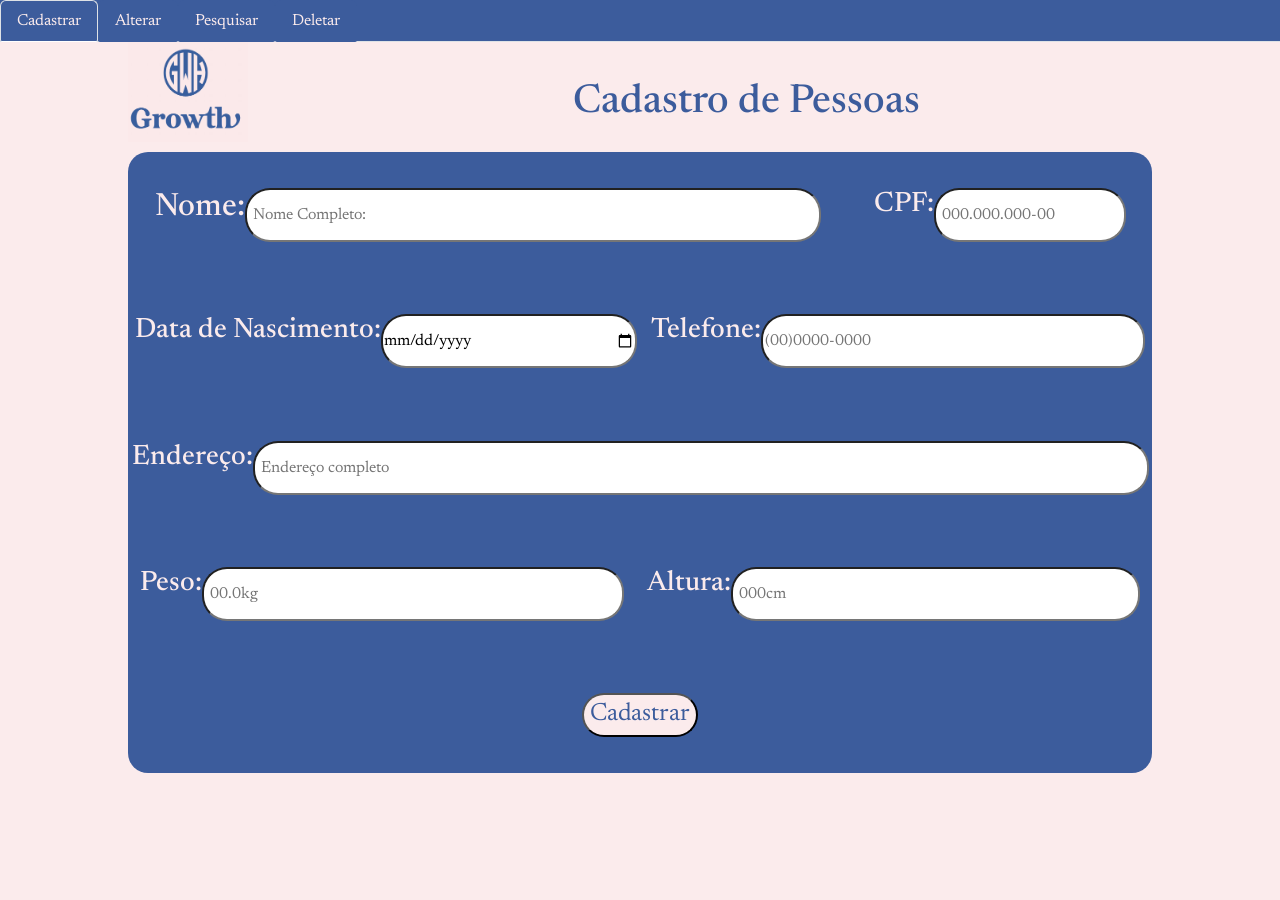
<file: src/view/index.html>
<!DOCTYPE html>
<html lang="pt-br">
<head>
    <meta charset="UTF-8">
    <meta name="viewport" content="width=device-width, initial-scale=1.0">
    <title>Listagem de Pessoas</title>

     <!--Bootstrap-->
     <link href="https://cdn.jsdelivr.net/npm/bootstrap@5.3.2/dist/css/bootstrap.min.css" rel="stylesheet"
     integrity="sha384-T3c6CoIi6uLrA9TneNEoa7RxnatzjcDSCmG1MXxSR1GAsXEV/Dwwykc2MPK8M2HN" crossorigin="anonymous">
 <script src="https://cdn.jsdelivr.net/npm/@popperjs/core@2.11.8/dist/umd/popper.min.js"
     integrity="sha384-I7E8VVD/ismYTF4hNIPjVp/Zjvgyol6VFvRkX/vR+Vc4jQkC+hVqc2pM8ODewa9r"
     crossorigin="anonymous"></script>
 <script src="https://cdn.jsdelivr.net/npm/bootstrap@5.3.2/dist/js/bootstrap.min.js"
     integrity="sha384-BBtl+eGJRgqQAUMxJ7pMwbEyER4l1g+O15P+16Ep7Q9Q+zqX6gSbd85u4mG4QzX+"
     crossorigin="anonymous"></script>

    <link rel="stylesheet" href="css/base.css">
</head>
<body>
        <script src="js/requests.js"></script>
        <!--NavBar-->
        <nav>
            <div class="nav nav-tabs" id="nav-tab" role="tablist">
                <button class="nav-link active" id="nav-home-tab" data-bs-toggle="tab" data-bs-target="#nav-home"
                    type="button" role="tab" aria-controls="nav-home" aria-selected="true">Cadastrar</button>
                <button class="nav-link" id="nav-profile-tab" data-bs-toggle="tab" data-bs-target="#nav-profile"
                    type="button" role="tab" aria-controls="nav-profile" aria-selected="false">Alterar</button>
                <button class="nav-link" id="nav-contact-tab" data-bs-toggle="tab" data-bs-target="#nav-contact"
                    type="button" role="tab" aria-controls="nav-contact" aria-selected="false">Pesquisar</button>
                <button class="nav-link" id="nav-disabled-tab" data-bs-toggle="tab" data-bs-target="#nav-disabled"
                    type="button" role="tab" aria-controls="nav-disabled" aria-selected="false">Deletar</button>
            </div>
        </nav>
        <div class="tab-content" id="nav-tabContent">
            <div class="tab-pane fade show active" id="nav-home" role="tabpanel" aria-labelledby="nav-home-tab" tabindex="0">
                
                <form class="cabecalho">
                    <img src="../../Documentos/logo.png" width="120vw" height="100vh">
                    <h1>Cadastro de Pessoas</h1>
                </div>
    
                <div class="geral">
                    <div class="l">
                        <div class="cad">
                            <h2>Nome:</h2>
                            <input type="text" name="nome-pessoa" placeholder=" Nome Completo:" class="nome" required minlength="5" maxlength="100">
                        </div>
                        <div class="cad">
                            <h3>CPF:</h3>
                            <input type="text" name="cpf" placeholder=" 000.000.000-00" class="cpf" required minlength="11" maxlength="14">
                        </div>
                    </div>
                    <div class="l">
                        <div class="cad">
                            <h3>Data de Nascimento:</h3>
                            <input type="date" name="data-de-nascimento" placeholder=" dd/mm/aaaa" class="data" required>
                        </div>
                        <div class="cad">
                            <h3>Telefone:</h3>
                            <input type="tel" name="telefone" placeholder="(00)0000-0000" class="tel" required minlength="10" maxlength="19">
                        </div>
                    </div>
    
                    <div class="l">
                        <div class="cad">
                            <h3>Endereço:</h3>
                            <input type="text" name="endereco" placeholder=" Endereço completo" class="end" required minlength="3" maxlength="80">
                        </div>
                    </div>
    
                    <div class="l">
                        <div class="cad">
                            <h3>Peso:</h3>
                            <input type="number" name="peso" placeholder=" 00.0kg" class="peso" required minlength="1" maxlength="3">
                        </div>
    
                        <div class="cad">
                            <h3>Altura:</h3>
                            <input type="number" name="altura" placeholder=" 000cm" class="alt" required minlength="2" maxlength="3">
                        </div>
    
                    </div>
                    <div class="l">
                        <button class="botao" onclick="cadastrar()">Cadastrar</button>
                    </div>
                </div>
            </form>
            <div class="tab-pane fade" id="nav-profile" role="tabpanel" aria-labelledby="nav-profile-tab" tabindex="0">

                <button onclick="listarPessoas()">Listar pessoas</button>

                <div class="tabela">
                    <table>
                        <tr>
                            <th>Nome</th>
                            <th>CPF</th>
                            <th>Data de Nascimento</th>
                            <th>Telefone</th>
                        </tr>
                    </table>
                </div>
                <link rel="stylesheet" href="">
            </div>
            <div class="tab-pane fade" id="nav-contact" role="tabpanel" aria-labelledby="nav-contact-tab" tabindex="0">...
            </div>
            <div class="tab-pane fade" id="nav-disabled" role="tabpanel" aria-labelledby="nav-disabled-tab" tabindex="0">...
            </div>
        </div>
    </body>

    <script src="js/requests.js"></script>
</body>
</html>
</file>
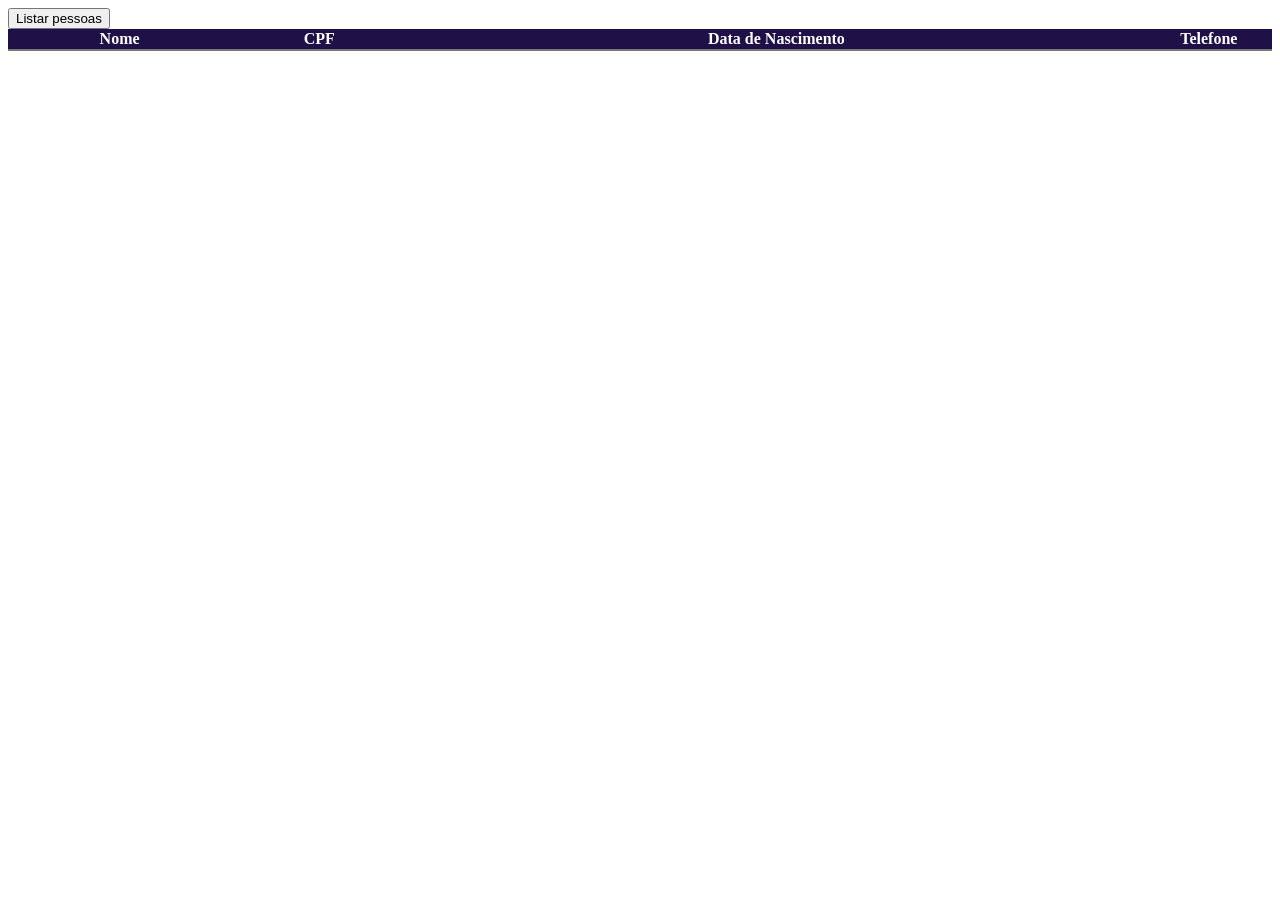
<file: src/view/pesquisa.html>
<!DOCTYPE html>
<html lang="pt-br">
<head>
    <meta charset="UTF-8">
    <meta name="viewport" content="width=device-width, initial-scale=1.0">
    <title>Listagem de Pessoas</title>
    <link rel="stylesheet" href="css/tabela.css">
</head>
<body>
    <button onclick="listarPessoas()">Listar pessoas</button>

    <div class="tabela">
        <table>
            <tr>
                <th>Nome</th>
                <th>CPF</th>
                <th>Data de Nascimento</th>
                <th>Telefone</th>
            </tr>
        </table>
    </div>

    <script src="js/requests.js"></script>
</body>
</html>
</file>
<file: src/view/css/base.css>
@import url('https://fonts.googleapis.com/css2?family=Newsreader:opsz@6..72&display=swap');
:root{
    --cor1: #3c5c9c;
    --cor2: #fbebec;
    --cor3: #3c649c;
    --cor4: #6179ac;
    --cor5: #b0b2c6;
}

body{
    background-color: #fbebec;
    font-family: 'Newsreader', 'serif', 'Lucida Sans', 'Lucida Sans Regular', 'Lucida Grande', 'Lucida Sans Unicode' !important ;
}
.cabecalho{
    display: flex;
    flex-direction: row;
    justify-content: space-around;
    width: 80vw;

    margin:  0 auto;
}
h1{
    margin: auto;
    color: var(--cor1);
    margin-left: 325px;
    margin-bottom: 15px;
}

.geral{
    display: flex;
    justify-content: space-around;
    flex-direction: column;

    height: 69vh;
    width: 80vw;
    margin: 10px;
    margin-left: 10vw;
    border-radius: 20px;

    background-color: var(--cor1);
    color: var(--cor2);
}
input{
    height: 6vh;
    border-radius: 25px;
}

.cad{
    display:flex;
    align-items: row;
}

.l{
    display: flex;
    flex-direction: row;
    justify-content: space-around;
}
.nome{
    width: 45vw;
}
.cpf{
    width: 15vw;
}
.data{
    width: 20vw ;
}
.tel{
    width: 30vw;
}
.end{
    width: 70vw;
}
.peso{
    width: 33vw;
}
.alt{
    width: 32vw;
}
button{
    background-color: var(--cor2);
    color: var(--cor1);
    font-size: 25px ;
    border-radius: 30px;
}

.nav{
    background-color: var(--cor1) !important;
    color: var(--cor2) !important;
}   
.nav-link{
    background-color: var(--cor1) !important;
    color: var(--cor2) !important;
    border-radius: 2px ;
}
</file>
<file: src/view/css/tabela.css>
.div-tabela {
    width: 100%;
    height: 70%;

    overflow: auto;
}

table {
    width: 100%;
    margin: 0 auto;
    border-collapse: collapse;
}

td {
    text-align: center;
}

th {
    border-bottom: 2px solid #777;
    background-color: #1F1048;
    color: white;
    text-align: center;
}

td {
    border-bottom: 1px solid #ddd;
}

tr:hover {
    background-color: #1F1048;
    color: #EAEAEA;
}

th:last-child {
    width: 10%;
}

img {
    width: 15%;
    margin: 5%;
}

img:hover {
    filter: invert(1);
}
</file>
